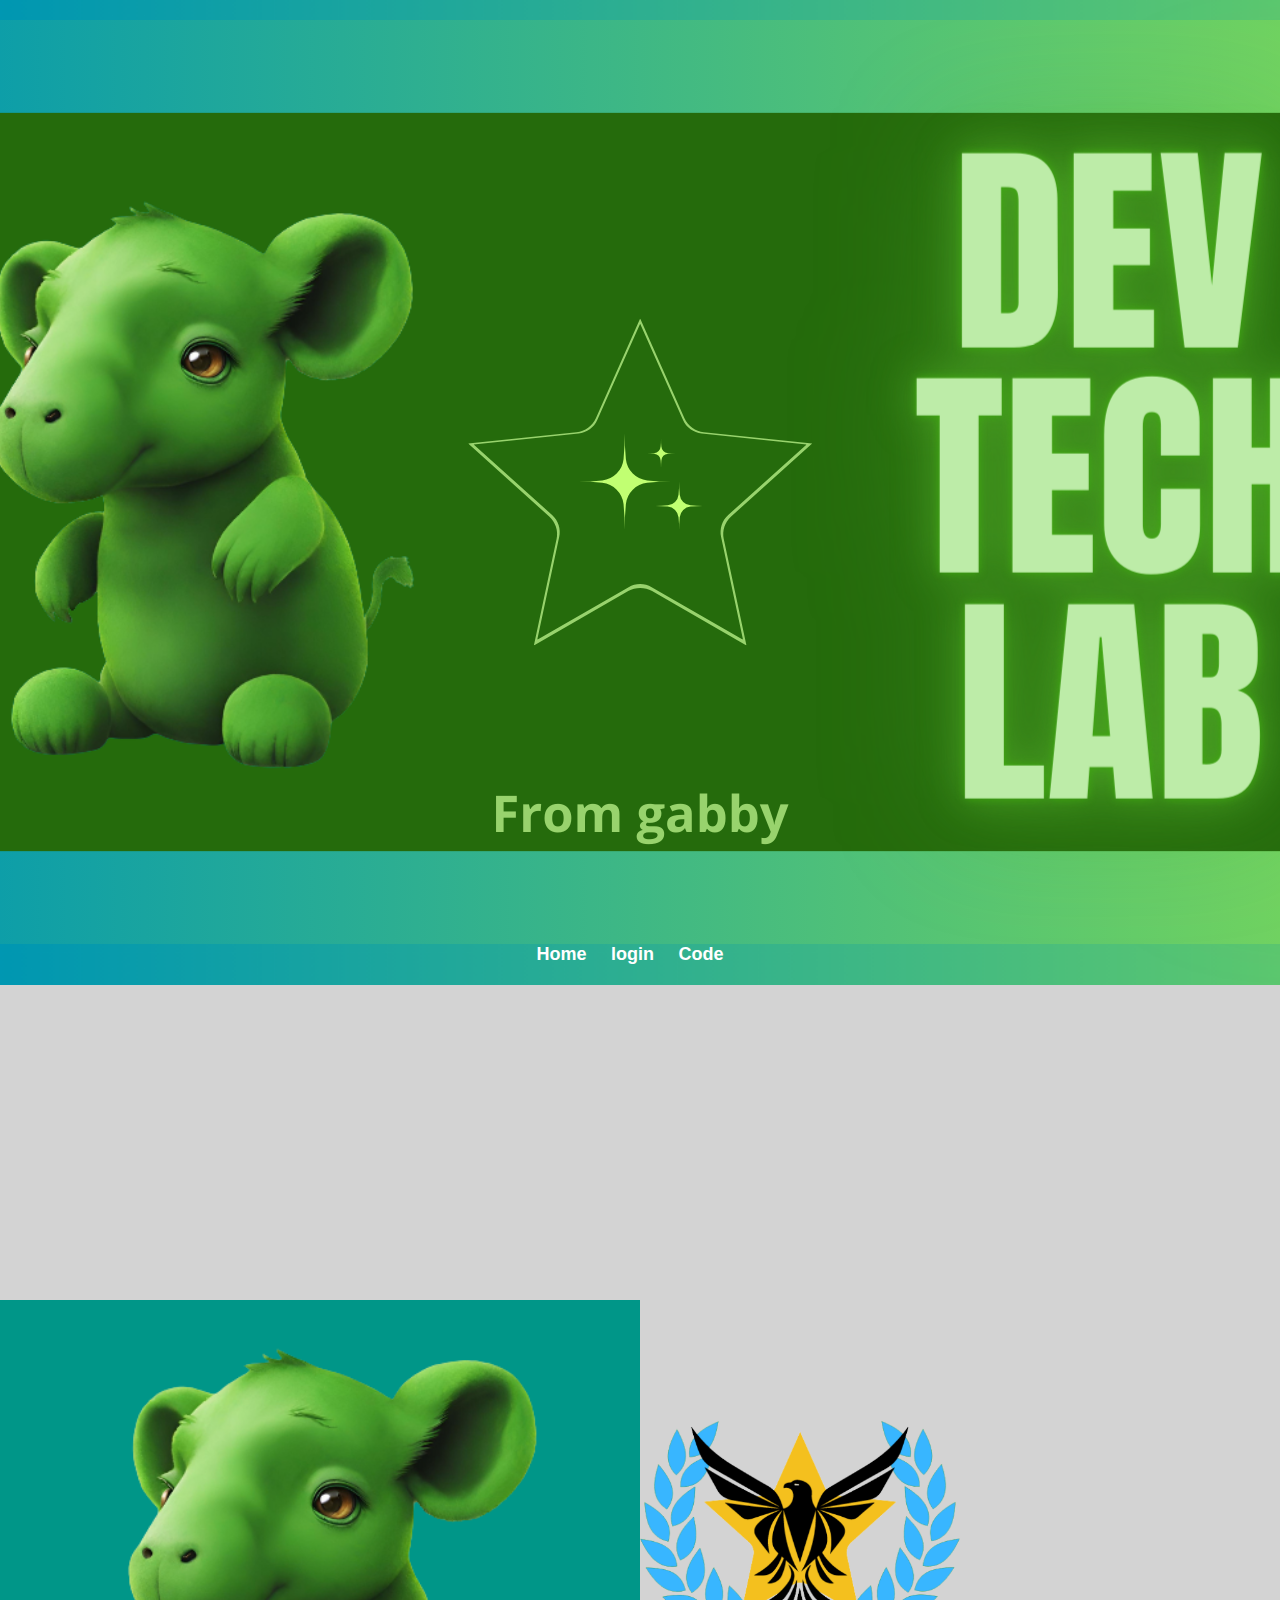
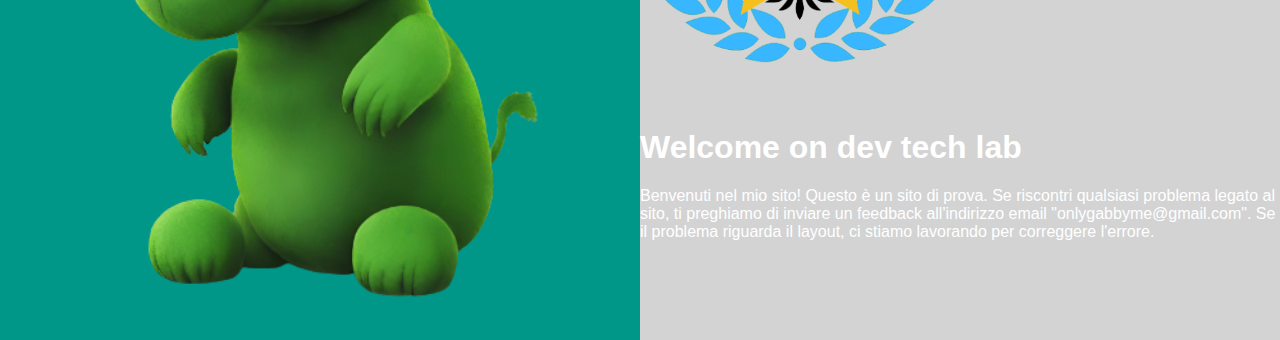
<file: index.html>
<!DOCTYPE html>
<html>
<head>
    <title>Dev Tech Lab</title>
    <link rel="stylesheet" type="text/css" href="style.css">
</head>
<body>
    <header>
        <img src="Dev Tech Lab (1).png" alt="Header Image">
        <nav>
            <ul>
                <li><a href="#">Home</a></li>
                <li><a href="login.html">login</a></li>
                <li><a href="https://github.com/DevTechLab/DevTechLabHome">Code</a></li>

            </ul>
        </nav>
    </header>

<iframe width="560" height="315" src="https://www.youtube-nocookie.com/embed/txjM-mmBcj4?si=OnLoyw1xk9vVdo30&amp;start=176" title="YouTube video player" frameborder="0" allow="accelerometer; autoplay; clipboard-write; encrypted-media; gyroscope; picture-in-picture; web-share" allowfullscreen></iframe>
    <div class="container">
    <img src="Progetto_senza_titolo__1_-removebg-preview.png" class="image">
    <div class="text">
    <img src="cropped-icona-1-1.png" alt="Descrizione dell'immagine" class="image">
        <h1>Welcome on dev tech lab</h1>
        <p>Benvenuti nel mio sito! Questo è un sito di prova. Se riscontri qualsiasi problema legato al sito, ti preghiamo di inviare un feedback all'indirizzo email "onlygabbyme@gmail.com". Se il problema riguarda il layout, ci stiamo lavorando per correggere l'errore.</p>
</body>
</html>
</file>
<file: style.css>
.image {
  flex: 1;
  max-width: 50%; /* Riduci la larghezza massima dell'immagine al 50% del contenitore */
  height: auto; /* Mantiene l'aspetto proporzionato quando si ridimensiona la larghezza */
}
.container {
  display: flex;
  align-items: center;
}

.image {
  flex: 1; /* immagine */
}

.text {
  flex: 1; /* testo */
}

body {
    margin: 0;
    padding: 0;
    font-family: 'Arial', sans-serif;
    background-color: #0e0e0e; 
    color: #ffffff;
    display: flex;
    flex-direction: column;
    min-height: 100vh; 
}

header {
    background-image: url('Dev Tech Lab (1).png');
    background-size: cover;
    padding: 20px;
    text-align: center;
    flex: 1;
    display: flex;
    flex-direction: column;
    justify-content: center;
    align-items: center;
}

nav ul {
    list-style-type: none;
    margin: 0;
    padding: 0;
}

nav ul li {
    display: inline;
    margin-right: 20px;
}

nav ul li a {
    text-decoration: none;
    color: #ffffff;
    font-weight: bold;
    font-size: 18px;
    transition: color 0.3s;
}

nav ul li a:hover {
    color: #ffcc00;
}


@media (max-width: 767px) {
    body {
        background-color: lightblue;
    }
}

@media (min-width: 768px) and (max-width: 991px) {
    body {
        /* Esempio: Modifica lo sfondo per i tablet */
        background-color: lightgreen;
    }
}

@media (min-width: 992px) {
    body {
        background-color: lightgray;
    }
}
</file>
